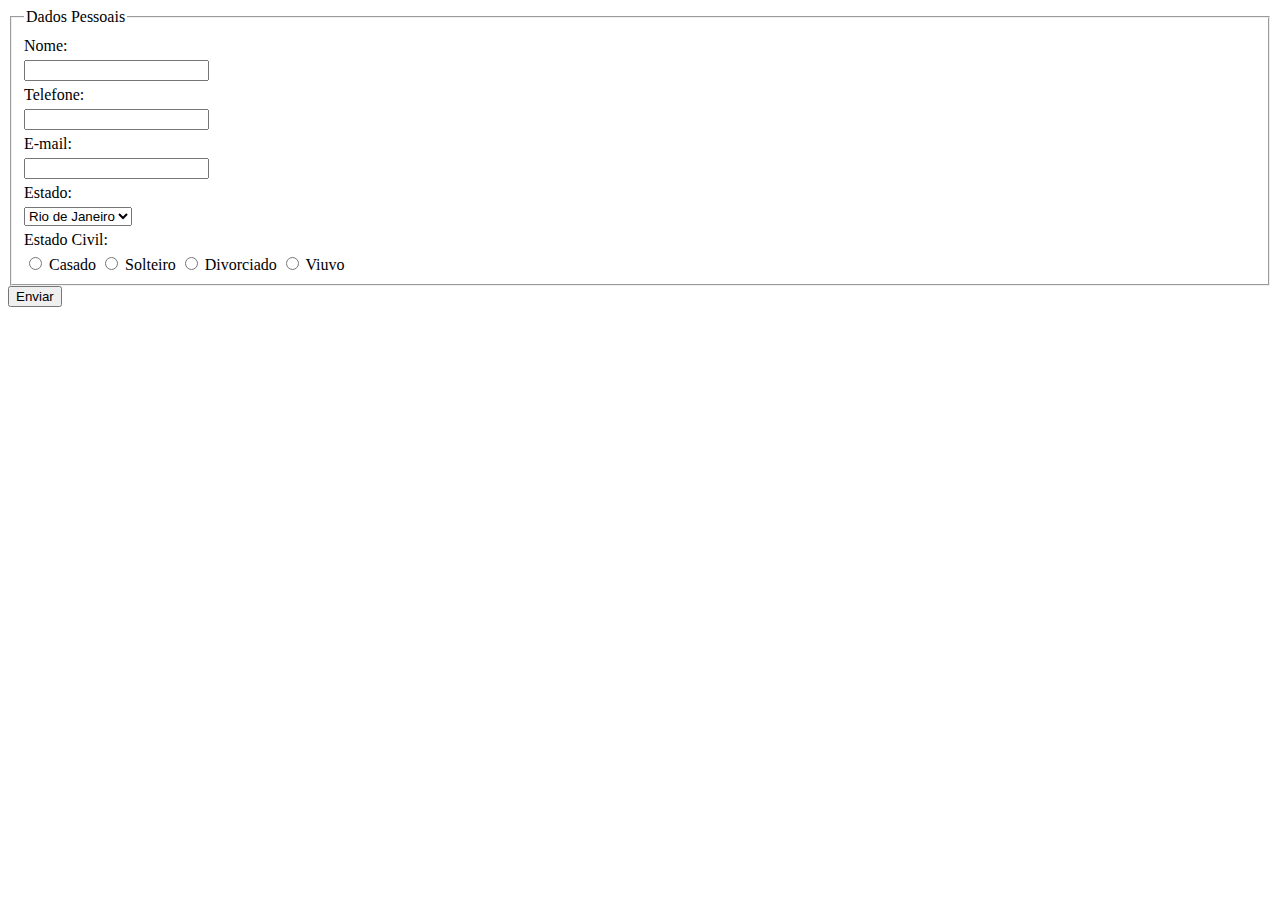
<file: js/formulario.html>
<!DOCTYPE html PUBLIC "-//W3C//DTD XHTML 1.0 Strict//EN" "http://www.w3.org/TR/xhtml1/DTD/xhtml1-strict.dtd">
<html xmlns="http://www.w3.org/1999/xhtml">
<head>
<meta http-equiv="Content-Type" content="text/html; charset=utf-8" />
<script src="valida_form.js" type="text/javascript"></script>
<style>
label {
	display: block; 
	margin: 5px 0; 
}
</style>
<title>CADASTRO DE CLIENTES</title>
</head>

<body>
<form action="" method="post" name="form" id="form">
	<fieldset>
    <legend>Dados Pessoais</legend>
        <label>Nome: </label><input type="text" id="txNome" value="" />
        <label>Telefone: </label>
        <input type="text" id="txTelefone" value="" />
        
        <label>E-mail: </label>
        <input type="text" id="txEmail" value="" />      
        
        <label>Estado: </label>    
        <select id="cbEstado">
            <option value="RJ">Rio de Janeiro</option>
            <option value="Ce">Ceará</option>        
        </select>
        <label>Estado Civil: </label>  
        <input type="radio" name="estadocivil" id="spEstados" value="Casado" /> Casado
        <input type="radio" name="estadocivil" id="spEstados" value="Solteiro" /> Solteiro
        <input type="radio" name="estadocivil" id="spEstados" value="Divorciado" /> Divorciado
        <input type="radio" name="estadocivil" id="spEstados" value="Viuvo" /> Viuvo
    </fieldset>
            
    <input type="button" id="enviar" name="enviar" value="Enviar" />
</form>
</body>
</html>
</file>
